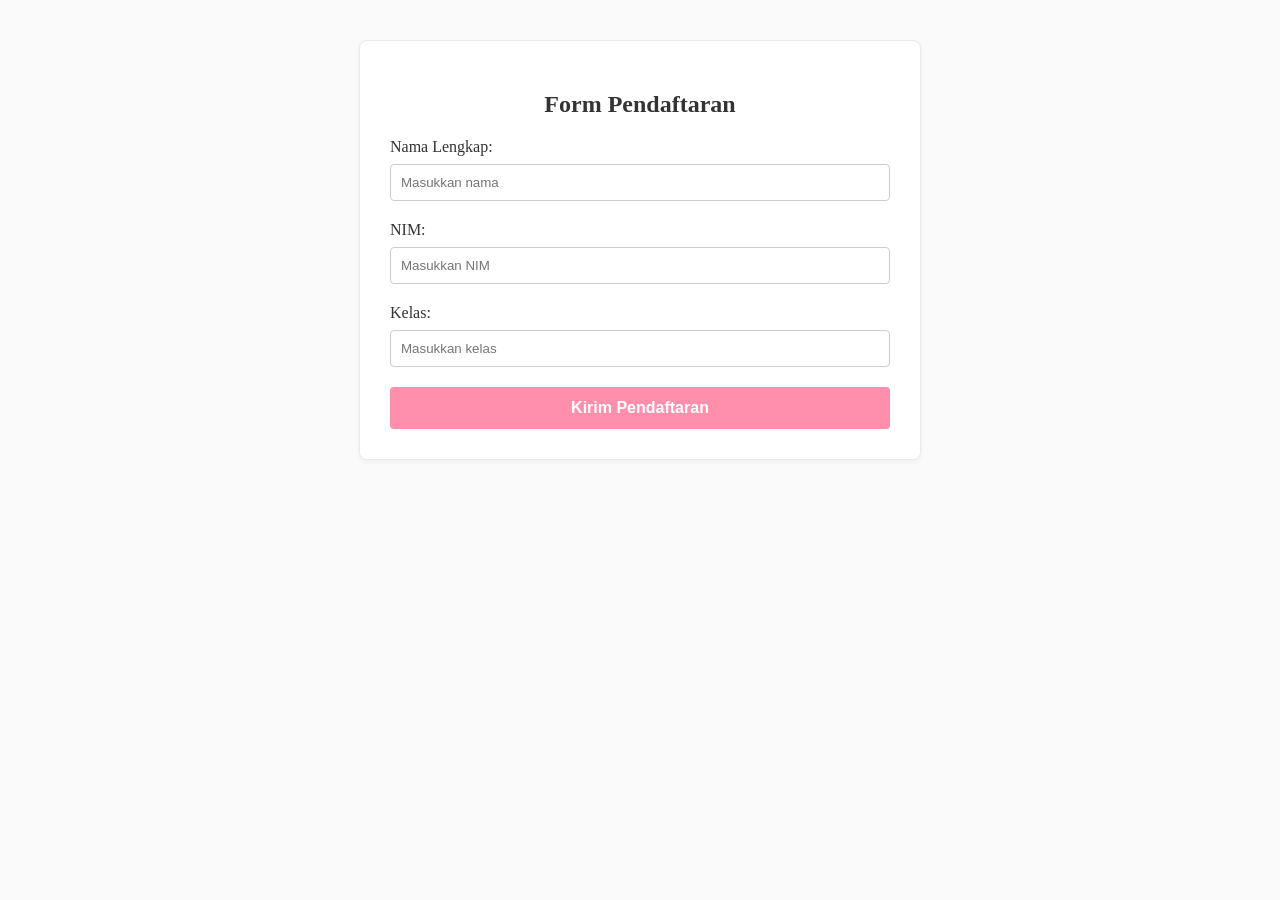
<file: index.html>
<!DOCTYPE html>
<html lang="id">
<head>
    <meta charset="UTF-8">
    <title>Halaman Pendaftaran</title>
    <link rel="stylesheet" href="style.css">
</head>
<body>

    <div class="container">
        <h2>Form Pendaftaran</h2>
        
        <form method="GET" action="detail.html">
            <label>Nama Lengkap:</label>
            <input type="text" name="nama" placeholder="Masukkan nama" required>
            
            <label>NIM:</label>
            <input type="text" name="nim" placeholder="Masukkan NIM" required>
            
            <label>Kelas:</label>
            <input type="text" name="kelas" placeholder="Masukkan kelas" required>
            
            <input type="submit" class="btn-pink" value="Kirim Pendaftaran">
        </form>
    </div>

</body>
</html>
</file>
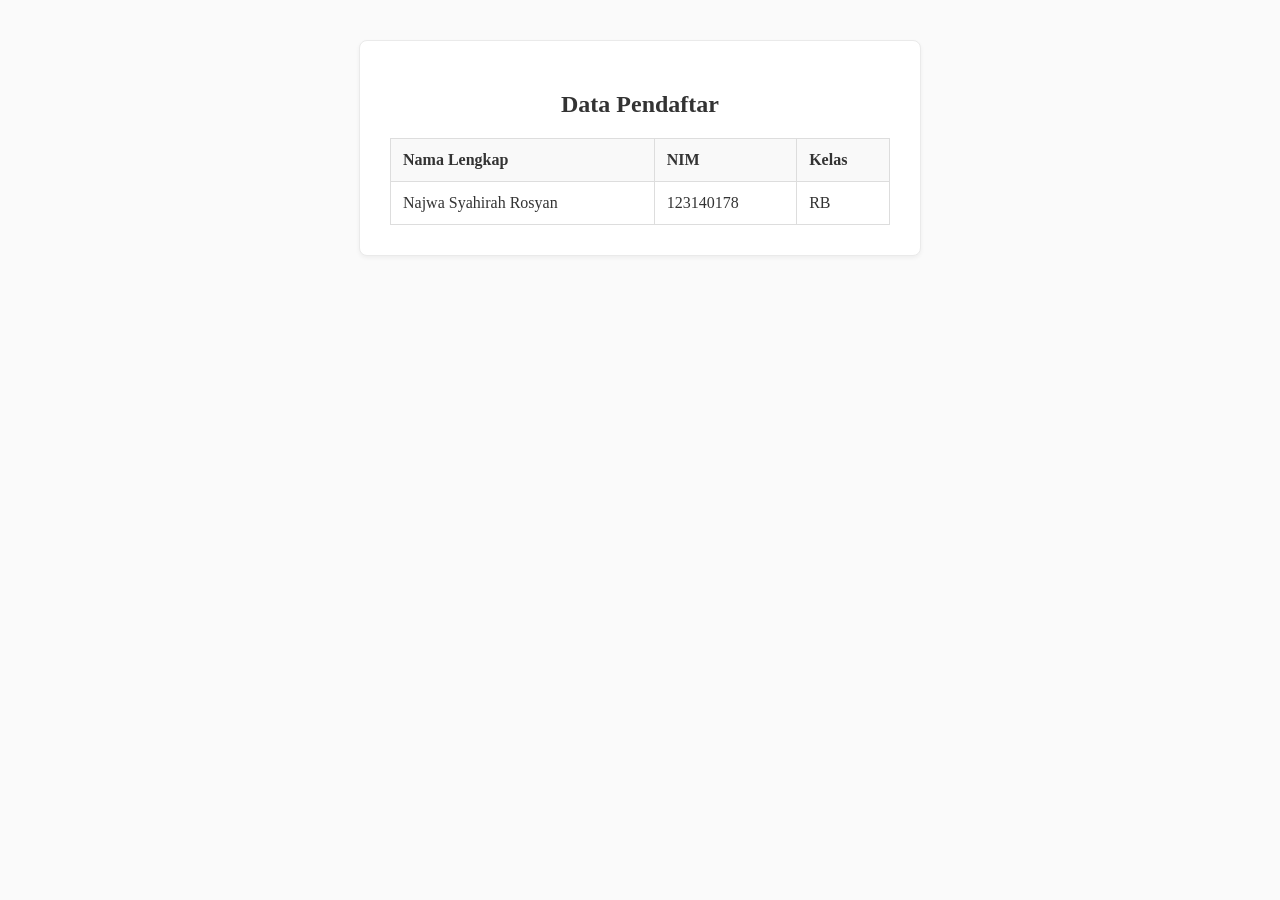
<file: detail.html>
<!DOCTYPE html>
<html lang="id">
<head>
    <meta charset="UTF-8">
    <title>Detail Informasi Pendaftar</title>
    <link rel="stylesheet" href="style.css">
</head>
<body>

    <div class="container">
        <h2>Data Pendaftar</h2>
        
        <table>
            <thead>
                <tr>
                    <th>Nama Lengkap</th>
                    <th>NIM</th>
                    <th>Kelas</th>
                </tr>
            </thead>
            <tbody>
                <tr>
                    <td>Najwa Syahirah Rosyan</td>
                    <td>123140178</td>
                    <td>RB</td>
                </tr>
            </tbody>
        </table>
    </div>

</body>
</html>
</file>
<file: style.css>
/* style.css */

body {
    font-family: Poppins;
    background-color: #fafafa;
    color: #333;
    display: flex;
    justify-content: center;
    padding: 40px 20px;
    margin: 0;
}

.container {
    background-color: #ffffff;
    border: 1px solid #eaeaea;
    border-radius: 8px;
    padding: 30px;
    width: 100%;
    max-width: 500px;
    box-shadow: 0 2px 4px rgba(0,0,0,0.05);
}

h2 {
    text-align: center;
    margin-bottom: 20px;
}

input[type="text"] {
    width: 100%;
    padding: 10px;
    margin: 8px 0 20px 0;
    border: 1px solid #ccc;
    border-radius: 4px;
    box-sizing: border-box;
}

.btn-pink {
    background-color: #ff8fab;
    color: white;
    padding: 12px;
    border: none;
    border-radius: 4px;
    width: 100%;
    font-weight: bold;
    cursor: pointer;
    font-size: 16px;
}

.btn-pink:hover {
    background-color: #fb6f92;
}

table {
    width: 100%;
    border-collapse: collapse;
    margin-top: 15px;
}

th, td {
    border: 1px solid #ddd;
    padding: 12px;
    text-align: left;
}

th {
    background-color: #f9f9f9;
}
</file>
